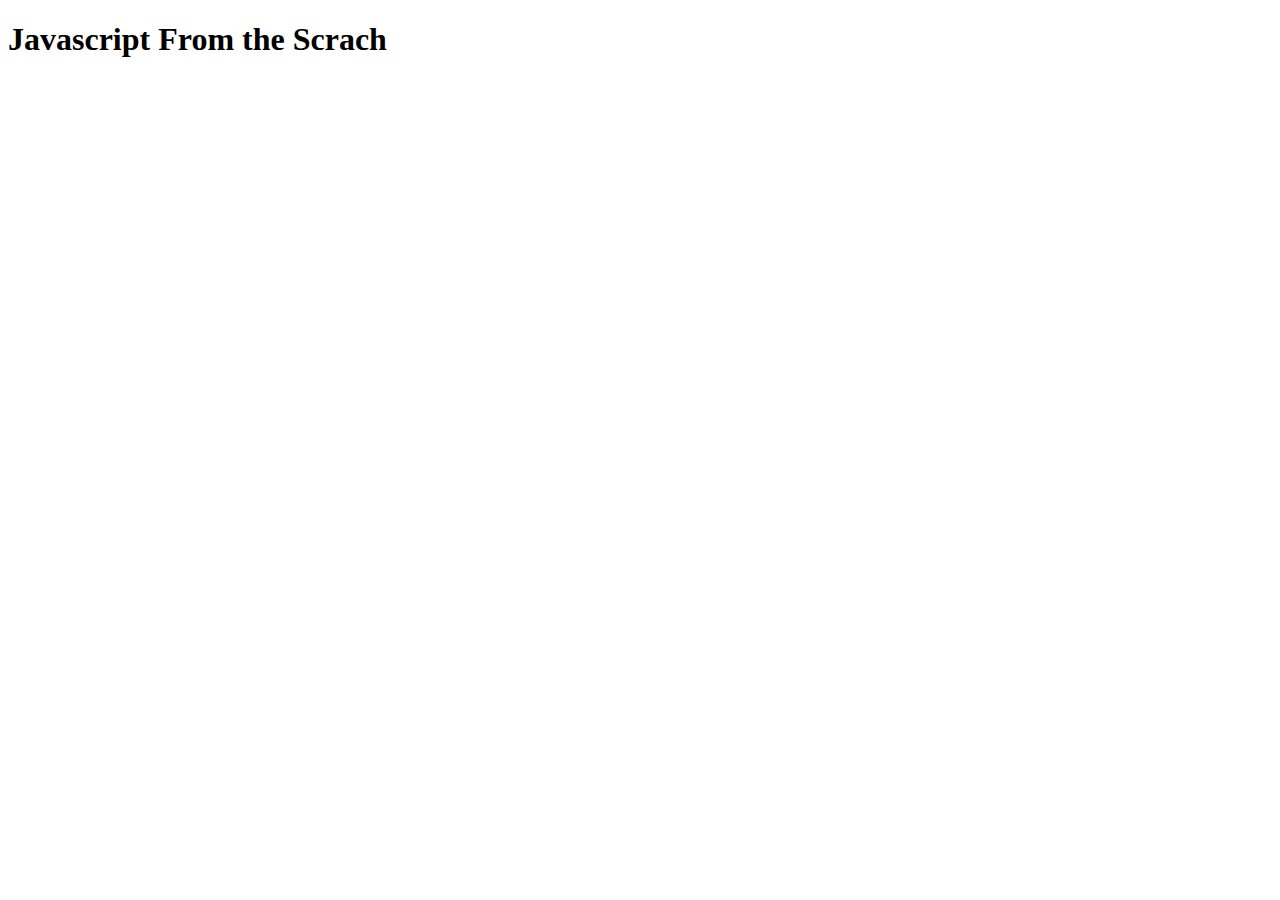
<file: JavaScript/index.html>
<!DOCTYPE html>
<html lang="en">
<head>
    <meta charset="UTF-8">
    <meta name="viewport" content="width=device-width, initial-scale=1.0">
    <title>Javascript-Course</title>
</head>
<body>
    <h1>Javascript From the Scrach</h1>
    <script></script>
</body>
</html>
</file>
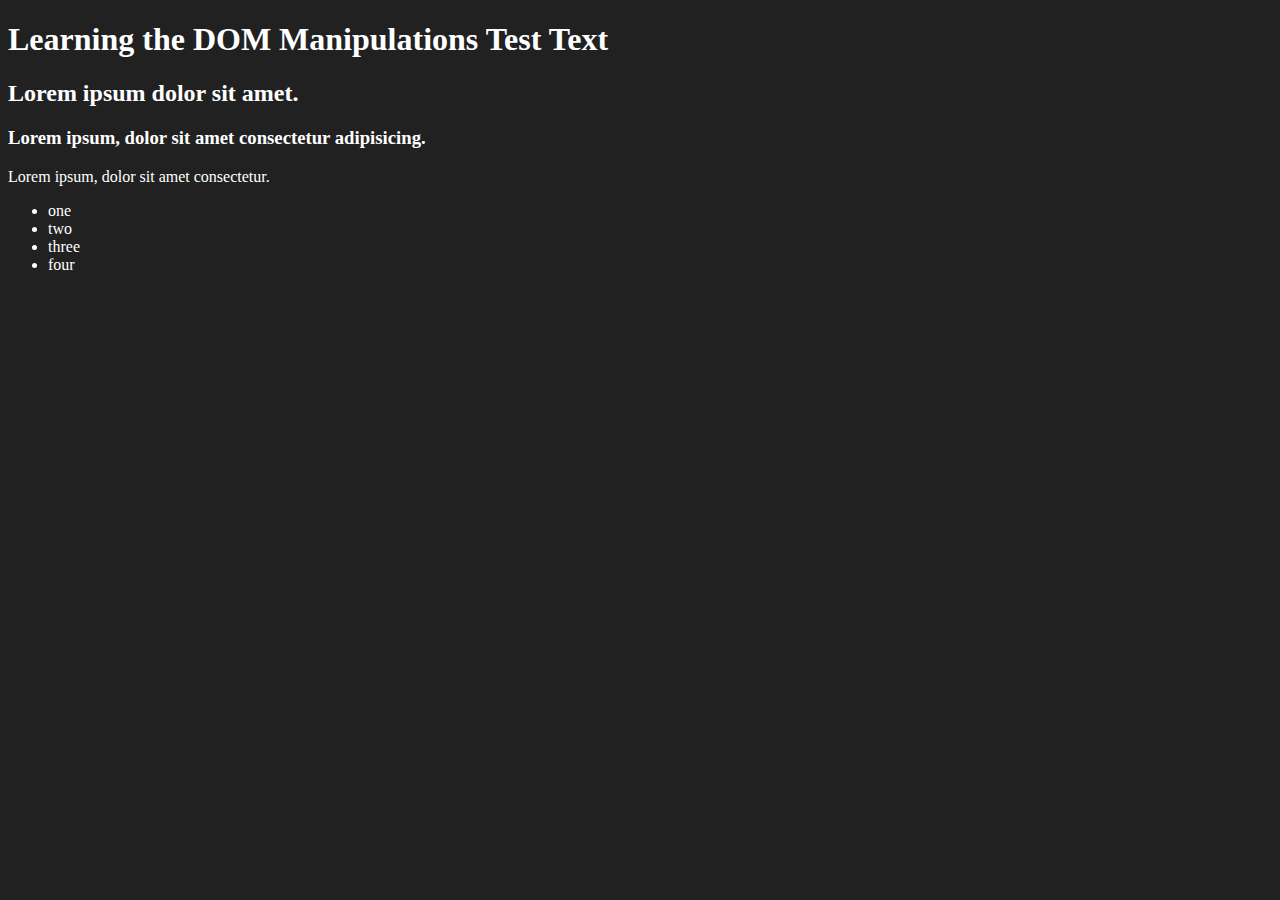
<file: JavaScript/DOM-Manipulation/Index.html>
<!DOCTYPE html>
<html lang="en">
<head>
  <meta charset="UTF-8">
  <meta name="viewport" content="width=device-width, initial-scale=1.0">
  <title>DOM</title>
</head>
<body style="background-color: #212121; color: white;">
    <div id="alim" class="bg-black">
      <h1 id="main_title" class="headings">Learning the DOM Manipulations <span>Test Text</span></h1>
      <h2>Lorem ipsum dolor sit amet.</h2>
      <h3>Lorem ipsum, dolor sit amet consectetur adipisicing.</h3>
      <p>Lorem ipsum, dolor sit amet consectetur. 
      </p>
      
      <ul>
        <li class="list-item">one</li>
        <li class="list-item">two</li>
        <li class="list-item">three</li>
        <li class="list-item">four</li>
      </ul>
    </div>
</body>
</html>
</file>
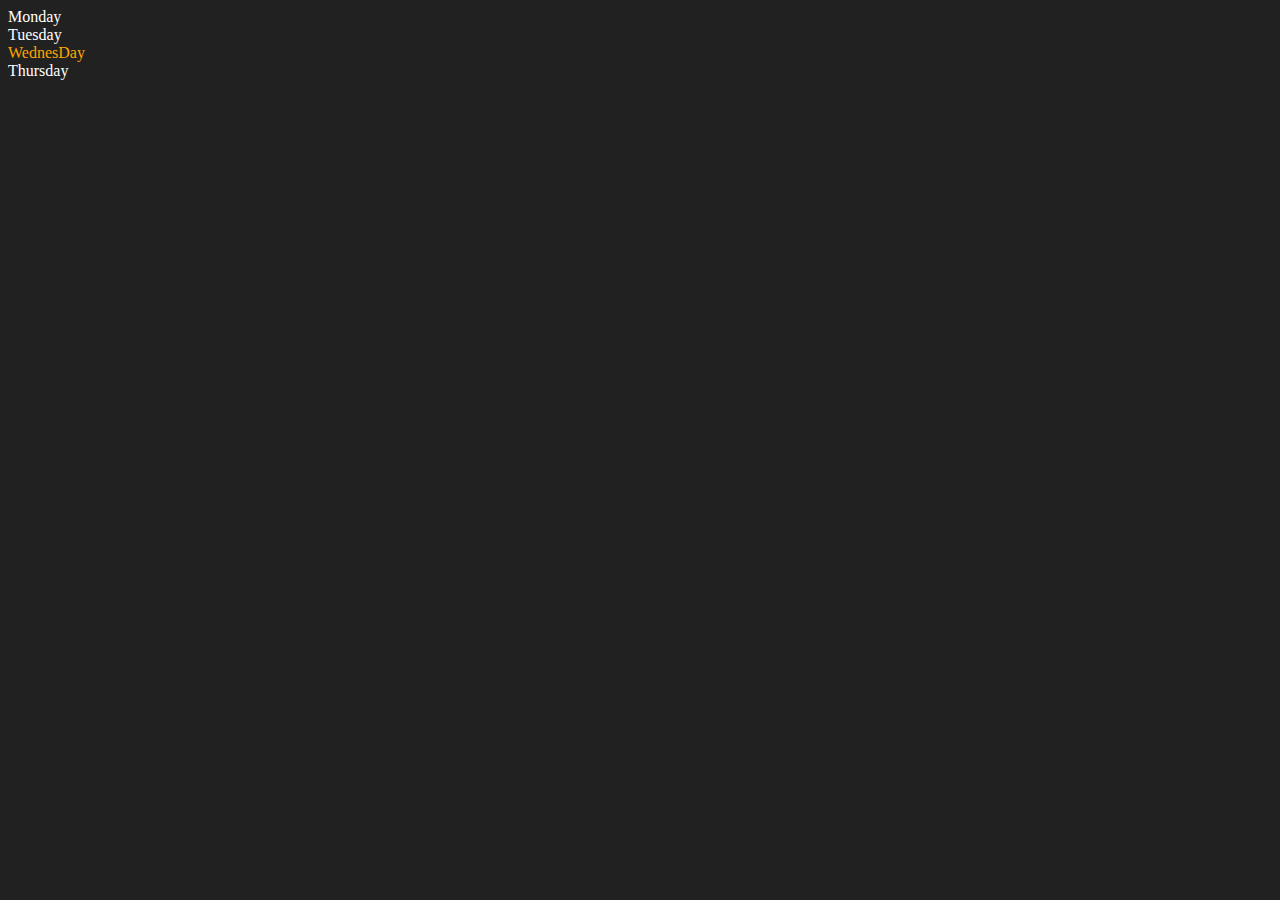
<file: JavaScript/DOM-Manipulation/One.html>
<!DOCTYPE html>
<html lang="en">
<head>
  <meta charset="UTF-8">
  <meta name="viewport" content="width=device-width, initial-scale=1.0">
  <title>DOM-Manipulatios</title>
</head>
<body style="background-color: #212121; color: #fff;">
    <div class="parent">
        <div class="days">Monday</div>
        <div class="days">Tuesday</div>
        <div class="days">WednesDay</div>
        <div class="days">Thursday</div>
    </div>
</body>
<script>
    const parent = document.querySelector('.parent')
   // console.log(parent);
    //console.log(parent.children); // used for selecting or printing the all children of that parent. or moving towards the child using the parent..
    //console.log(parent.children[1]);
    //console.log(parent.children[1].innerHTML);

    /*
    for (let i = 0; i < parent.children.length; i++) {
        console.log(parent.children[i].innerHTML)
    }
        */
    parent.children[2].style.color = 'orange';

    //console.log(parent.firstElementChild); // .firstElementChild is used to select the first child of the that parents.
    //console.log(parent.lastElementChild); //lastElementChild is used to select the last child of the that parents.

    /*the querySelector select only the first element of the nodelist , or element*/
    const dayOne = document.querySelector('.days')
    //console.log(dayOne)
    //console.log(dayOne.parentElement); // this is used for , moving towards the parent through the child , or using the child. {.parentElement}
    //console.log(dayOne.nextElementSibling); // this is used for moving the next Sibling from the current element.

    console.log("NODES" , parent.childNodes); // this {.childNodes} give the all the child-node of that parent. this give the list in the form of the child node-list. and the nodelist consider each and every terms in the html , event it cosider the when we enter and move to next line. and all the text , comment. it work behind the scenece using by DOM manipulation. child-node give the list , like creating the tree of it. this required the query hence we need optimize javascript.
    
</script>
</html>
</file>
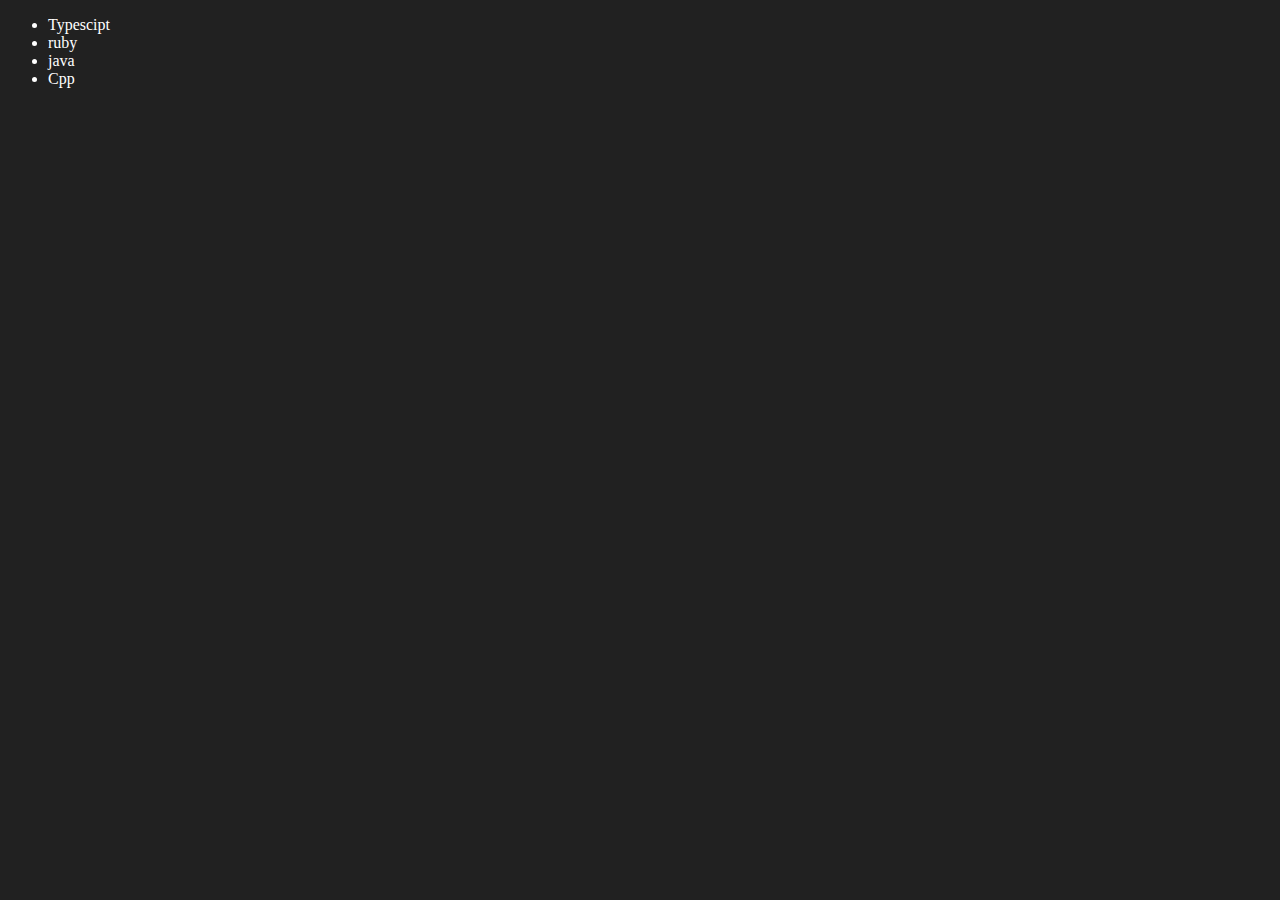
<file: JavaScript/DOM-Manipulation/Three.html>
<!DOCTYPE html>
<html lang="en">
<head>
  <meta charset="UTF-8">
  <meta name="viewport" content="width=device-width, initial-scale=1.0">
  <title>DOM Manipulations</title>
</head>
<body style="color: #fff; background-color: #212121;">
    <ul class="language">
      <li>javascript</li>
    </ul>
</body>

<script>
    function addlanguage(langname){
        const li = document.createElement('li')
        li.innerHTML = `${langname}`

        document.querySelector(".language").appendChild(li)
    }

    addlanguage("pthon")
    addlanguage("java")
    /*this above method is not optimize and in this way we need to traverse complete tree*/

    // optimize way
    function addoptilang(langname){
        const li = document.createElement('li')
        /*
        const l = document.createTextNode(langname);
        li.appendChild(l)
        */
        li.appendChild(document.createTextNode(langname))
        document.querySelector(".language").appendChild(li)
    }
    addoptilang("Cpp")
    addoptilang("kotlin")


    // Edit
    const secondlang = document.querySelector("li:nth-child(2)")
    console.log(secondlang);
    // secondlang.innerHTML = "c-langauage"
    const newli = document.createElement('li')
    newli.textContent= "ruby"
    secondlang.replaceWith(newli)

    //Edit
    // const firstlang = document.querySelector("li:nth-child(1)");
    const firstlang = document.querySelector("li:first-child")
    firstlang.outerHTML = '<li>Typescipt</li>'

    //Remove
    const lastlang = document.querySelector("li:last-child")
    lastlang.remove()
</script>
</html>
</file>
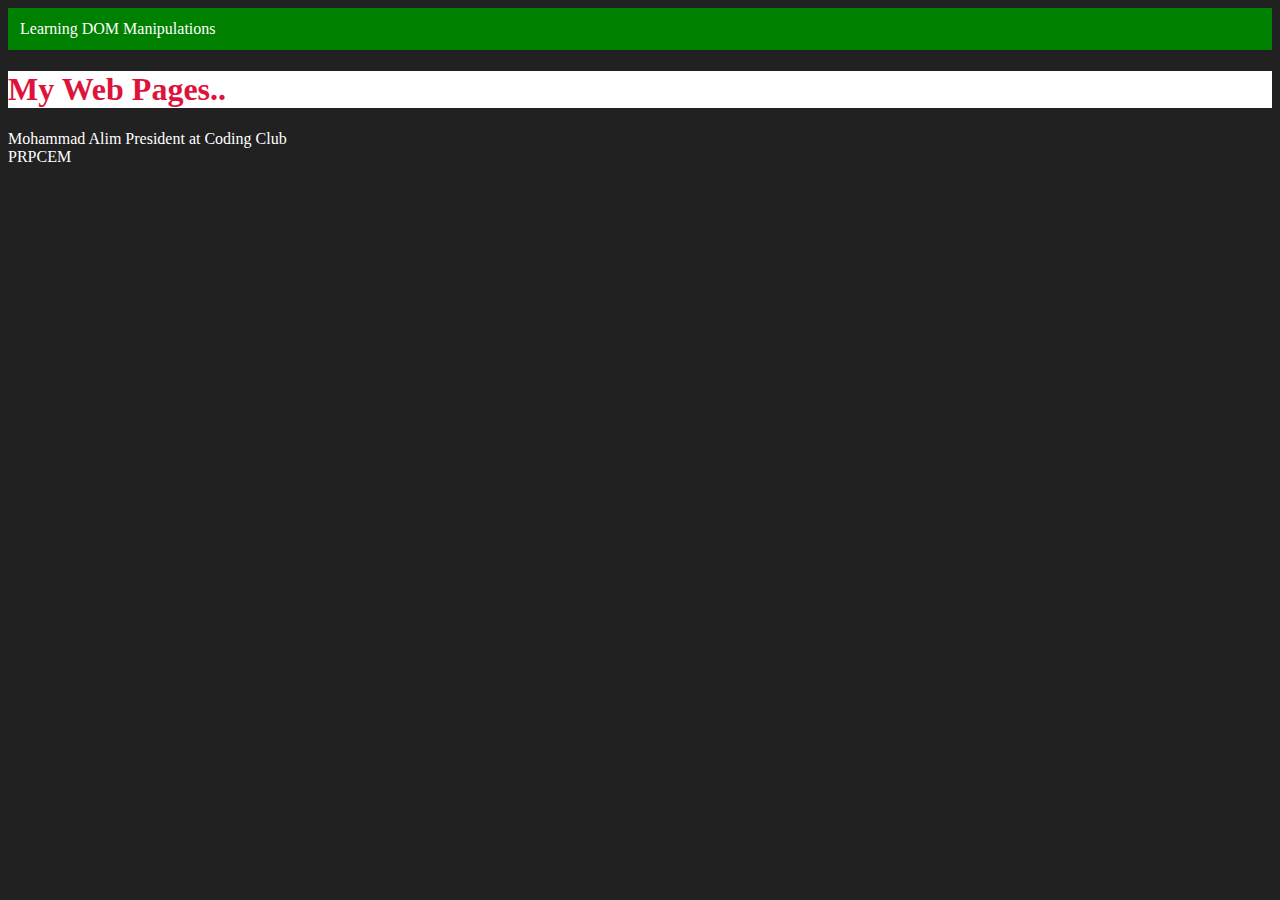
<file: JavaScript/DOM-Manipulation/two.html>
<!DOCTYPE html>
<html lang="en">
<head>
  <meta charset="UTF-8">
  <meta name="viewport" content="width=device-width, initial-scale=1.0">
  <title>DOM-Manipulatios</title>
</head>
<body style="background-color: #212121; color: #fff;">
  
</body>
<script>
  const div = document.createElement('div'); // this {.createElement} used for creating an element in the DOM, using this we can create any element like div , section , h1 ... h6 etc.
  console.log(div)
  div.className = 'main'; // this {.className} is used to add the class in the elements. (not used only class used the className to add the certain class.) 
  div.id = Math.floor(Math.random()*10) //// this {.id} is used to add the id in the elements.

  /*the id and class is common attribute , but when we add some custom attribute used the {.setAttribute}*/
  div.setAttribute("title","Generated-Title")

  /* for styling that element used the {.style.req_style ==> style.padding , style.color}*/
  div.style.backgroundColor = "green"
  div.style.padding = "12px"
  // div.tyle.borderradius = "5px"
  // div.style.fontFamily= ""

  // div.innerText = "Learning DOM Manipulations"

  /* for adding some content / text in that tag or element used the {document.createTextNode} and then store it in variable and add the text in the element using {elem_name.appendChild(var_name)} */

  const text = document.createTextNode("Learning DOM Manipulations")
  div.appendChild(text)

  /* to add that child in the body used the {document.body.appendChild}*/
  document.body.appendChild(div)

  // creating the heading using dom 
  const h = document.createElement('h1')
  console.log(h)
  h.className = 'head';
  h.id = 'refer';

  h.style.color = "crimson"
  h.style.backgroundColor = "#fff"
  
  const headings = document.createTextNode("My Web Pages..")

  h.appendChild(headings)
  document.body.appendChild(h)

  // creating the div and add image in it using dom
  const div1 = document.createElement('div');
  div1.className = 'img'
  div1.id = Math.round(Math.random()*10)

  div1.style.height = "200px"
  div1.style.width = "300px"
  div1.padding = "10px"

  const img = document.createTextNode("Mohammad Alim President at Coding Club PRPCEM")
  // const img1 = document.cre

  div1.appendChild(img)
  document.body.appendChild(div1)

</script>
</html>
</file>
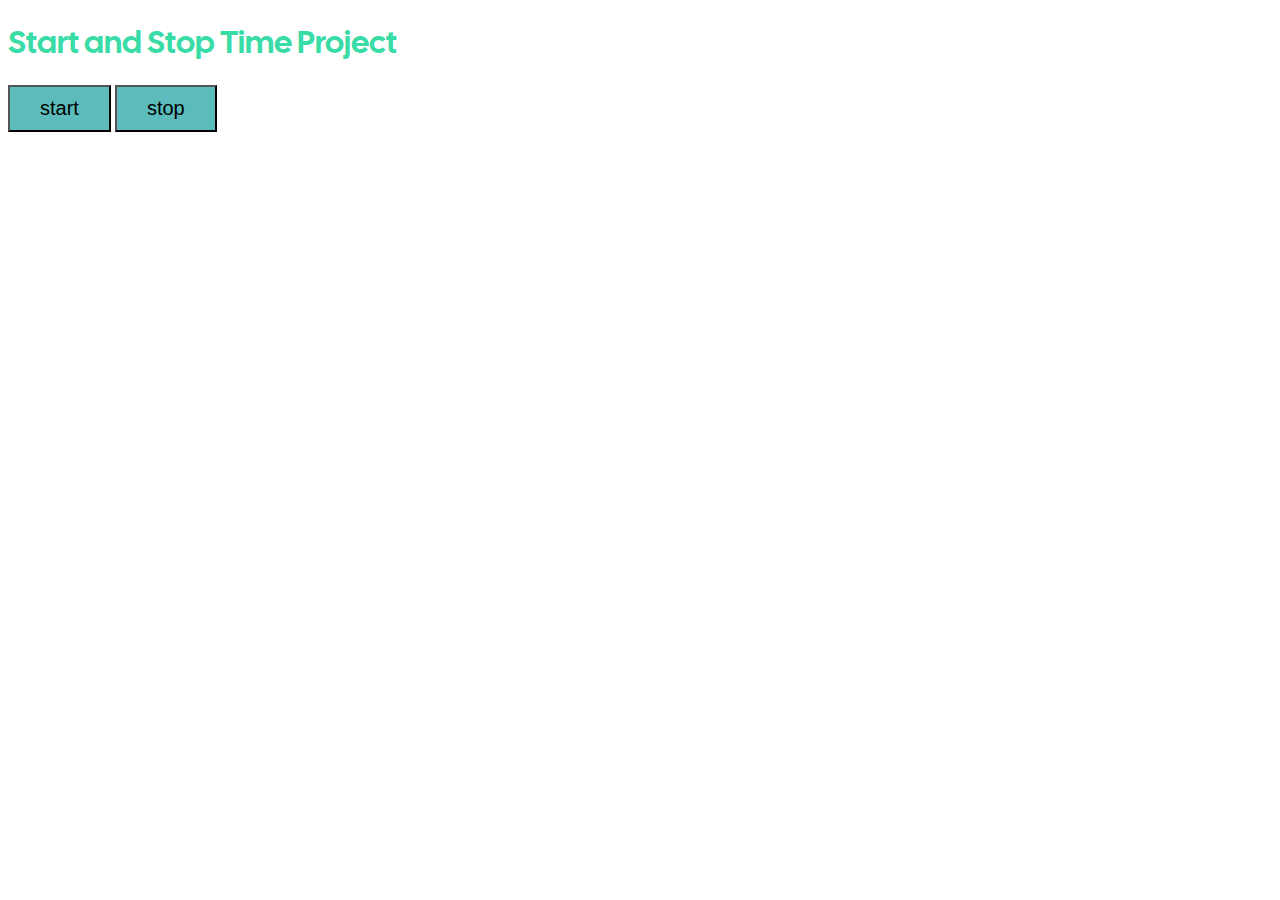
<file: JavaScript/Events-js/three.html>
<!DOCTYPE html>
<html lang="en">
<head>
  <meta charset="UTF-8">
  <meta name="viewport" content="width=device-width, initial-scale=1.0">
  <title>Events-js</title>

  <style>
      @import url('https://fonts.googleapis.com/css2?family=Cal+Sans&display=swap');

      h1{
        font-family: "Cal Sans", sans-serif;
        font-weight: 400;
        font-style: normal;
        color: rgba(12, 212, 146, 0.829);
      }
      button{
        background-color: rgba(16, 157, 157, 0.683);
        font-family: Impact, Haettenschweiler, 'Arial Narrow Bold', sans-serif;
        padding: 10px 30px;
        font-size: 20px;
      }
  </style>

</head>
<body>
      <h1>Start and Stop Time Project</h1>
      <button id="start">start</button>
      <button id="stop">stop</button>
</body>
<script>
      // setInterval method

      /*
      setInterval(function(){
          console.log("Hi" , Date.now())
      }, 1000);
      */

     const sayDate = function(str){
          // console.log(str , Date.now())
     }
    //  setInterval(sayDate , 1000)
      // const intervalid = setInterval(sayDate, 1000, "Hello")

      // to stop the setInterval method we can used the clearInterval method , it's required the referance of that element in which we apply the clearInterval
    //  clearInterval(intervalid)

    // assignment
    let interval_id;
    document.getElementById('start').addEventListener('click', function(){
        interval_id = setInterval(function(){
          console.log("Alim" , Date.now())
        }, 1000)
    })

    document.getElementById('stop').addEventListener('click', function(){
        clearInterval(interval_id)
    })

     
</script>
</html>
</file>
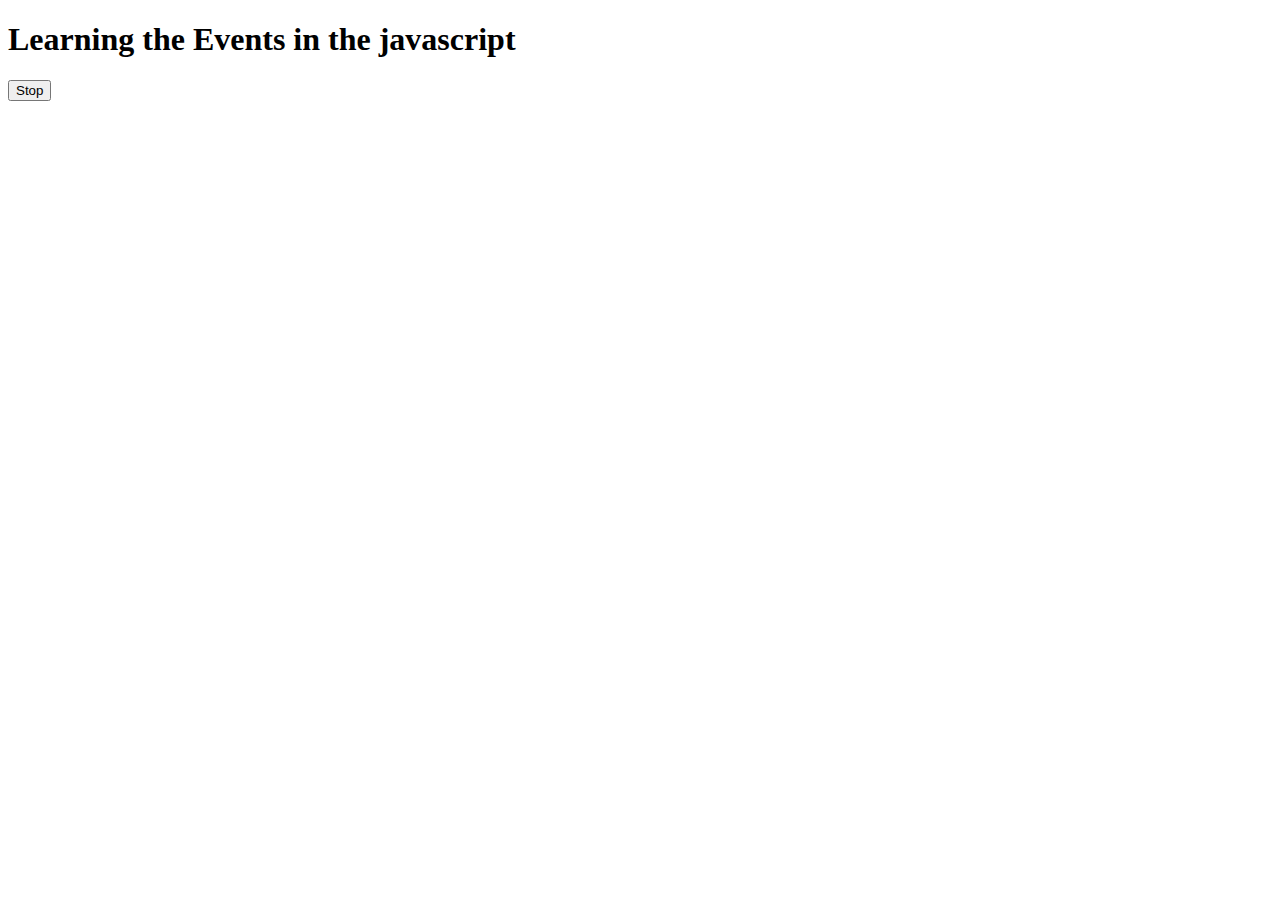
<file: JavaScript/Events-js/two.html>
<!DOCTYPE html>
<html lang="en">
<head>
  <meta charset="UTF-8">
  <meta name="viewport" content="width=device-width, initial-scale=1.0">
  <title>Async js</title>
</head>
<body>
    <h1>Learning the Events in the javascript</h1>
    <button id="stop">Stop</button>
</body>
<script>
    // first method for using setTimeout
    /*
      setTimeout(function(){
        console.log("Mohammad Alim")
      },2)  */
      /*setTimeout is the method to set the time, it required the handler and time in number, usally time in mili second. 
        ** handler is just a call back function but the function has no name.
      */

     const sayname = function(){
        console.log("Alim")
     }
     setTimeout(sayname, 2000)

     const changeText = function(){
        document.querySelector('h1').innerHTML = "Js is best language"
     }
     
      const changeme = setTimeout(changeText, 2000)

     // to stop the event on the item we used the clearTimeout() method and it required the refernce of that element in which , we apply clearTimeout().
     document.querySelector('#stop').addEventListener(function(){
        clearTimeout(changeme)
        console.log("Stopped!!!!!!!")
     })
</script>
</html>
</file>
